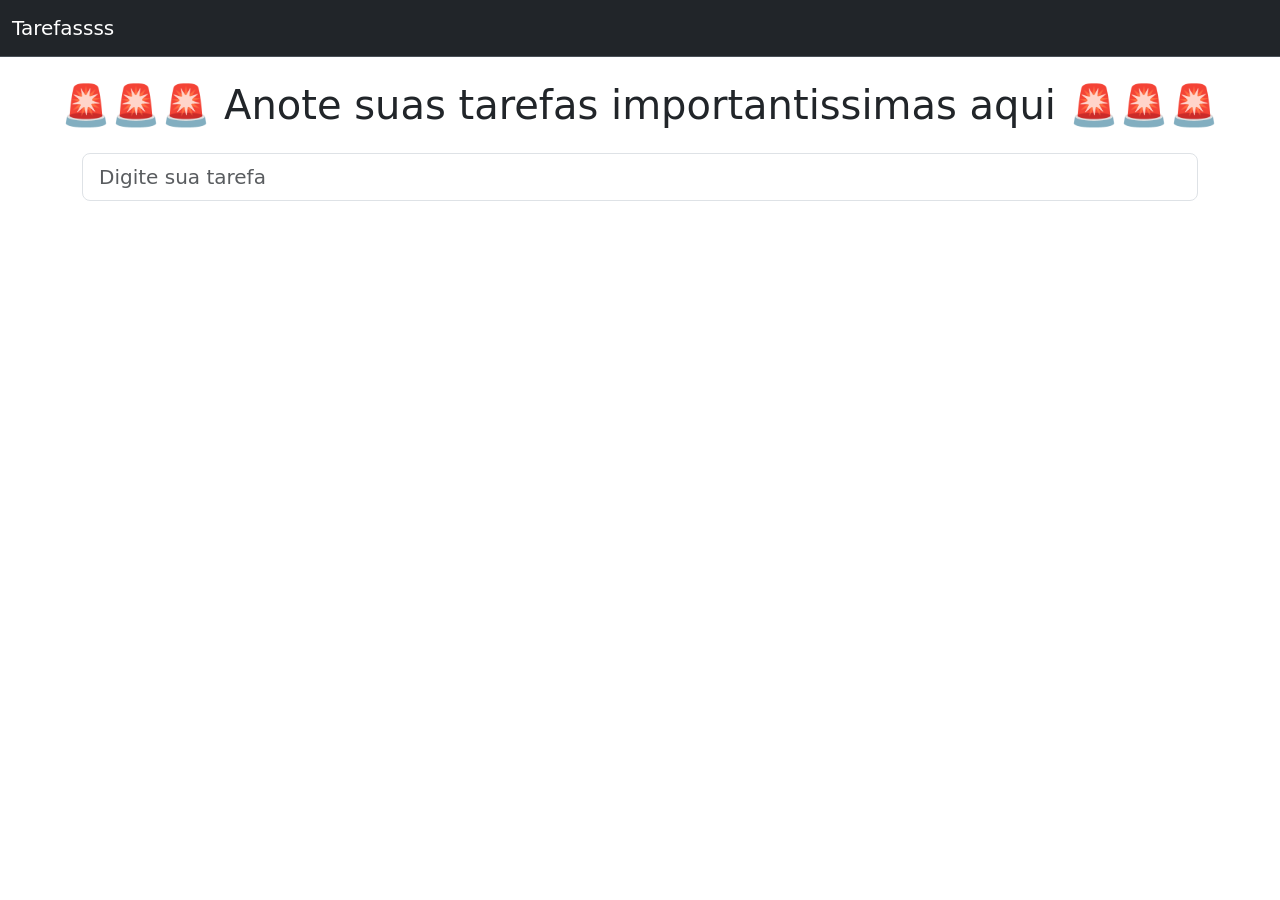
<file: Agenda/index.html>
<!DOCTYPE html>
<html lang="pt-br">

<head>
    <meta charset="UTF-8">
    <meta name="viewport" content="width=device-width, initial-scale=1.0">
    <title>TAREFA</title>
    <link href="https://cdn.jsdelivr.net/npm/bootstrap@5.3.0/dist/css/bootstrap.min.css" rel="stylesheet">
</head>

<body>
    <nav class="navbar bg-dark border-bottom border-body" data-bs-theme="dark">
        <div class="container-fluid">
            <a class="navbar-brand">Tarefassss</a>
        </div>
    </nav>

    <div class="container-fluid text-center mt-4">
        <h1>🚨🚨🚨 Anote suas tarefas importantissimas aqui 🚨🚨🚨 </h1>
    </div>
    <div class="input-group input-group-lg container mt-4">
        <input type="text" id="inputTarefa" class="form-control" placeholder="Digite sua tarefa">
    </div>

    <div class="container mt-4">
        <div id="listaTarefas"></div>
    </div>

    <script>
        const input = document.getElementById("inputTarefa");
        const lista = document.getElementById("listaTarefas");

        function adicionarTarefa() {
            const texto = input.value;

            const tarefa = document.createElement("div");
            tarefa.className = "card p-3 mt-2 bg-light";

            const titulo = document.createElement("p");
            titulo.innerText = texto;

            const btnBaixa = document.createElement("button");
            btnBaixa.type = "button";
            btnBaixa.innerText = "Baixa";
            btnBaixa.className = "btn btn-outline-success btn-sm me-1";

            btnBaixa.onclick = function () {
                btnBaixa.className = "btn btn-success btn-sm me-1";
                btnMedia.className = "btn btn-outline-warning btn-sm me-1";
                btnAlta.className = "btn btn-outline-danger btn-sm me-1";
            };

            const btnMedia = document.createElement("button");
            btnMedia.type = "button";
            btnMedia.innerText = "Média";
            btnMedia.className = "btn btn-outline-warning btn-sm me-1";

            btnMedia.onclick = function () {
                btnBaixa.className = "btn btn-outline-success btn-sm me-1";
                btnMedia.className = "btn btn-warning btn-sm me-1";
                btnAlta.className = "btn btn-outline-danger btn-sm me-1";
            };

            const btnAlta = document.createElement("button");
            btnAlta.type = "button";
            btnAlta.innerText = "Alta";
            btnAlta.className = "btn btn-outline-danger btn-sm me-1";

            btnAlta.onclick = function () {
                btnBaixa.className = "btn btn-outline-success btn-sm me-1";
                btnMedia.className = "btn btn-outline-warning btn-sm me-1";
                btnAlta.className = "btn btn-danger btn-sm me-1";
            };

            tarefa.appendChild(titulo);
            const grupo = document.createElement("div");
            grupo.className = "mt-2";

            grupo.appendChild(btnBaixa);
            grupo.appendChild(btnMedia);
            grupo.appendChild(btnAlta);

            tarefa.appendChild(titulo);
            tarefa.appendChild(grupo);

            lista.appendChild(tarefa);

            input.value = "";
        }

        input.addEventListener("keypress", function (e) {
            if (e.key === "Enter") {
                adicionarTarefa();
            }
        });
    </script>
</body>

</html>
</file>
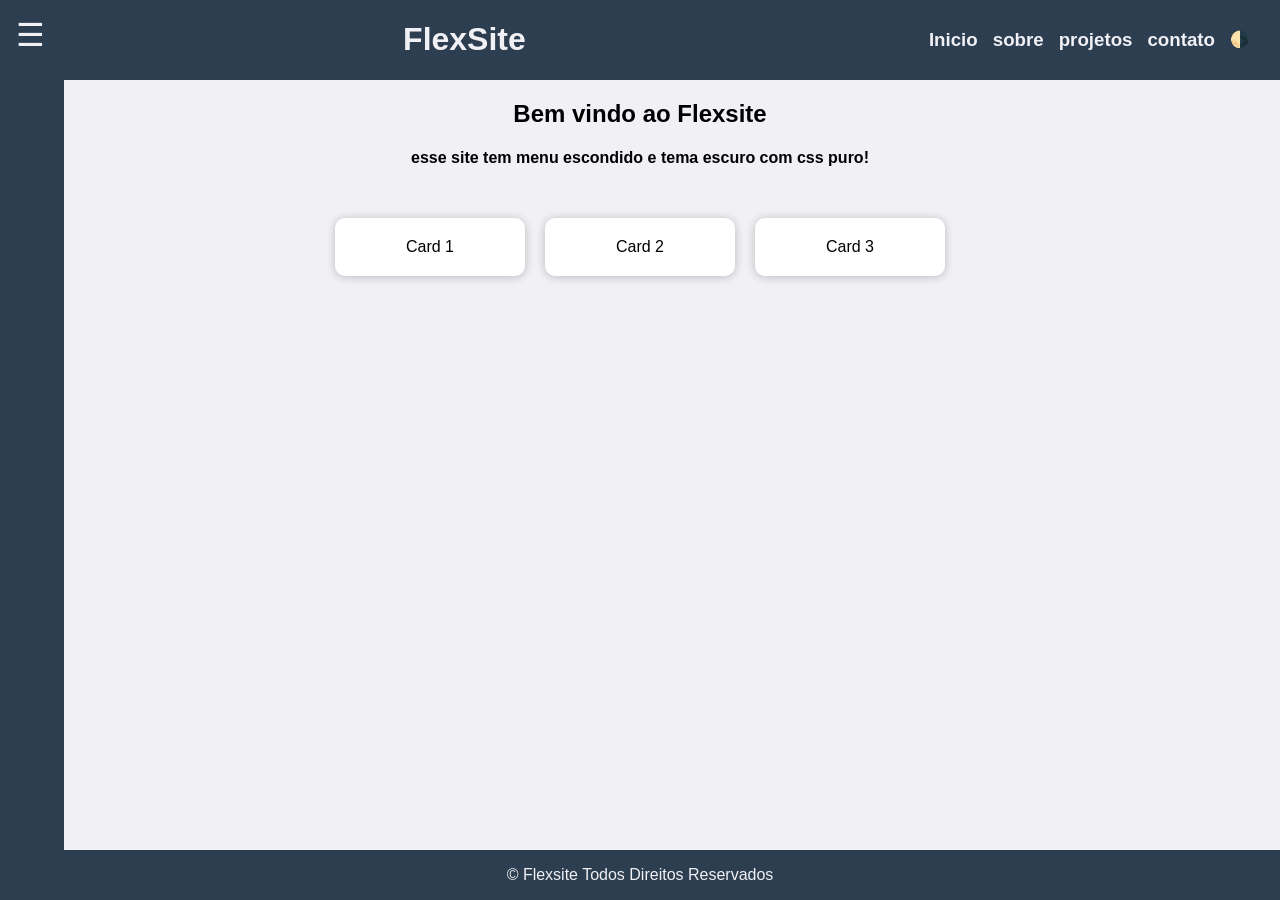
<file: Flexbox 30-03/index.html>
<!DOCTYPE html>
<html lang="PT-BR">

<head>
    <meta charset="UTF-8">
    <meta name="viewport" content="width=device-width, initial-scale=1.0">
    <title>FLexbox</title>
    <link rel="stylesheet" href="style.css">
</head>

<body>
    <input type="checkbox" id="tema">
    <div class="conteudo">
        <header>
            <H1 class="Titulo">FlexSite</H1>
            <div class="coisinhas">
                <h3>Inicio</h3>
                <h3>sobre</h3>
                <h3>projetos</h3>
                <h3>contato</h3>
                <label for="tema" class="coisinhas">
                    <div class="switch">🌓</div>
                </label>
            </div>
        </header>
        <article>
            <h2 class="meio">Bem vindo ao Flexsite</h2>
            <h4 class="meio">esse site tem menu escondido e tema escuro com css puro!</h4>
        </article>

            <input type="checkbox" id="menu-toggle" hidden>

            <label for="menu-toggle" class="hamburguer">☰</label>

            <nav class="menu">
                <a href="#">Início</a>
                <a href="#">Sobre</a>
                <a href="#">Projetos</a>
                <a href="#">Contato</a>
            </nav>
            <div class="container">
                <div class="card">Card 1</div>
                <div class="card">Card 2</div>
                <div class="card">Card 3</div>
            </div>
            <footer class="footer">
                <p>© Flexsite Todos Direitos Reservados</p>
            </footer>
    </div>
</body>

</html>
</file>
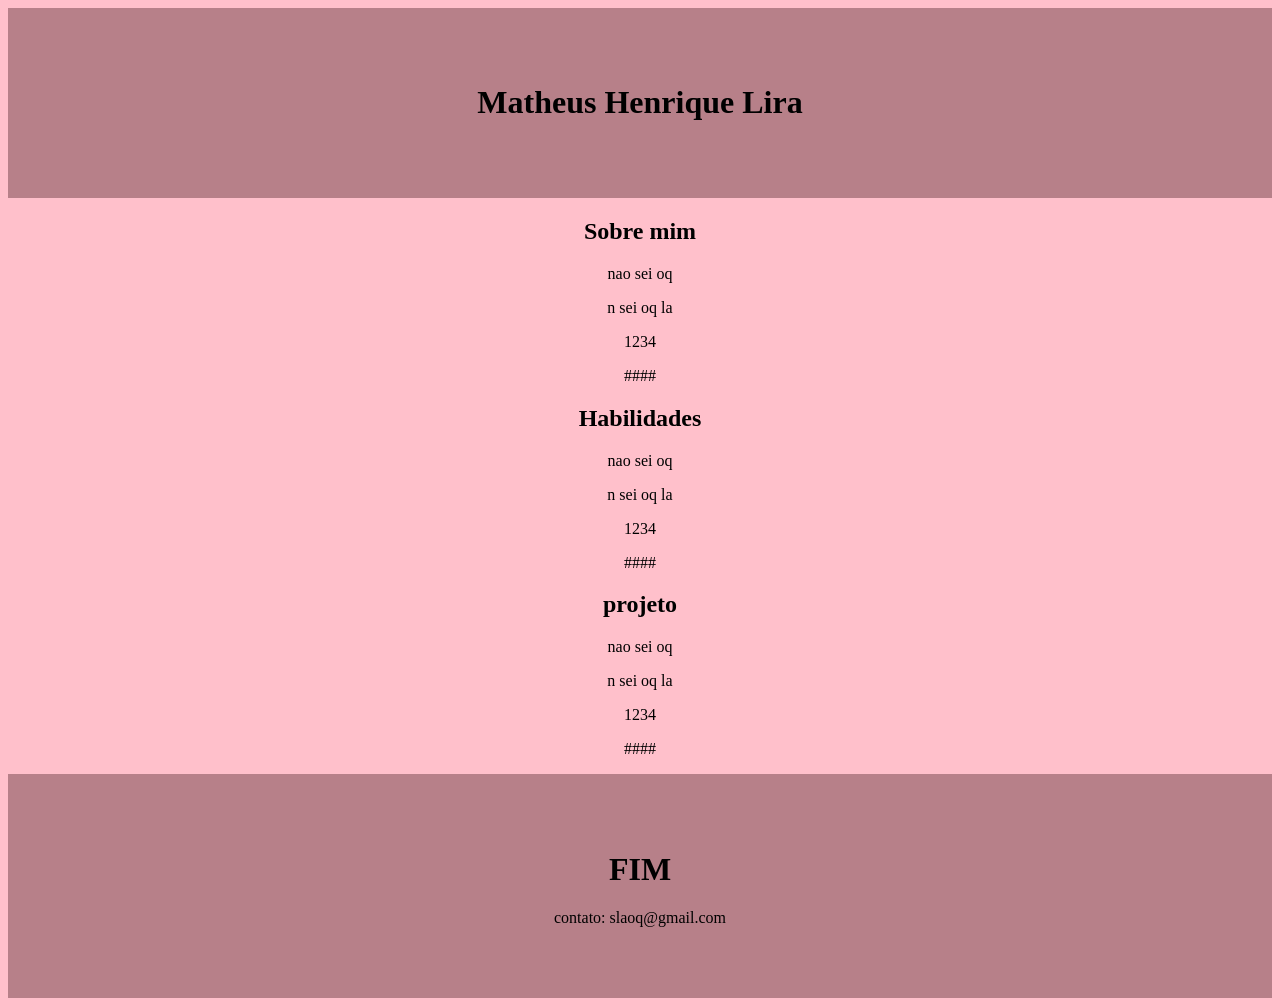
<file: perfil.html>
<!DOCTYPE html>
<html lang="pt-br">

<head>
    <meta charset="UTF-8">
    <meta name="viewport" content="width=device-width, initial-scale=1.0">
    <title>Perfil</title>
    <link rel="stylesheet" href="estilo.css">
</head>

<header class="topo">

    <body>
        <h1 class="titulo1">Matheus Henrique Lira</h1>
    </body>
</header>

<section class="sobremim">
    <h2 class="titulo2">Sobre mim</h2>
    <p>nao sei oq</p>
    <p>n sei oq la</p>
    <p>1234</p>
    <p>####</p>
</section>

<section class="skills">
    <h2 class="titulo2">Habilidades</h2>
    <p>nao sei oq</p>
    <p>n sei oq la</p>
    <p>1234</p>
    <p>####</p>
</section>

<section class="projetos">
    <h2 class="titulo2">projeto</h2>
    <p>nao sei oq</p>
    <p>n sei oq la</p>
    <p>1234</p>
    <p>####</p>
</section>

</html>

<footer class="chao">
    <h1>FIM</h1>
    <p>contato: slaoq@gmail.com</p>
</footer>
</file>
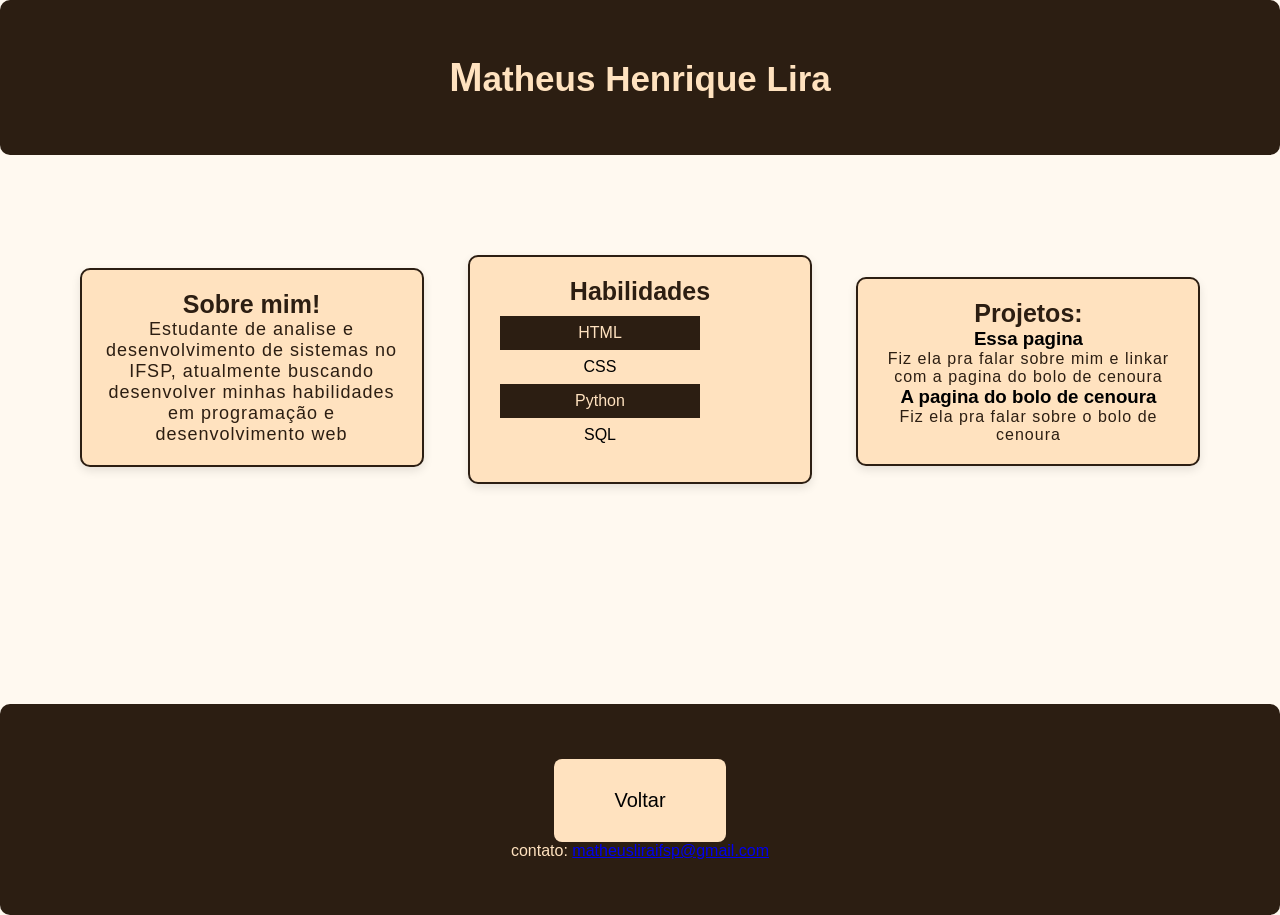
<file: Bolo/atv2/perfil.html>
<!DOCTYPE html>
<html lang="pt-br">

<head>
    <meta charset="UTF-8">
    <meta name="viewport" content="width=device-width, initial-scale=1.0">
    <title>Perfil</title>
    <link rel="stylesheet" href="estilo.css">
</head>

<body>
    <header class="topo">
        <h1 class="titulo1">Matheus Henrique Lira</h1>
    </header>
    <div class="caixas">
        <section class="caixa">
            <h2 class="titulos">Sobre mim!</h2>
            <p id="sobremim">Estudante de analise e desenvolvimento de sistemas no IFSP, atualmente buscando desenvolver
                minhas habilidades em programação e desenvolvimento web</p>
        </section>

        <section class="caixa">
            <h2 class="titulos">Habilidades</h2>
            <ul class="habilidades">
                <li>HTML</li>
                <li>CSS</li>
                <li>Python</li>
                <li>SQL</li>
            </ul>
        </section>

        <section class="caixa">
            <h2 class="titulos">Projetos:</h2>
            <h3>Essa pagina</h3>
            <p class="textinho">Fiz ela pra falar sobre mim e linkar com a pagina do bolo de cenoura</p>
            <h3>A pagina do bolo de cenoura</h3>
            <p class="textinho">Fiz ela pra falar sobre o bolo de cenoura</p>
        </section>
    </div>
    <footer class="chao">
        <a class="voltar" href="/Bolo/index.html">Voltar</a> <br>
        <p>contato: <a href="mailto:matheusliraifsp@gmail.com">matheusliraifsp@gmail.com</a></p>
    </footer>

</body>

</html>
</file>
<file: Flexbox 30-03/style.css>
body {
    display: flex;
    font-family: sans-serif;
    margin: 0;
    flex-direction: column;
    min-height: 100vh;
    padding: 0%;
    background-color: var(--cor-fundo);
}

header {
    display: flex;
    flex-direction: row;
    justify-content: space-between;
    background-color: var(--cor-azul);
}

.coisinhas {
    display: flex;
    gap: 15px;
    color: var(--cor-texto2);
    align-items: center;
    margin-right: 15px;
}

.Titulo {
    width: 100%;
    text-align: center;
    color: var(--cor-texto2);
}

.meio {
    text-align: center;
}

.footer {
    display: flex;
    margin-top: auto;
    justify-content: center;
    background-color: var(--cor-azul);
    color: var(--cor-texto2);
}

.container {
    display: flex;
    justify-content: center;
    gap: 20px;
    margin-top: 30px;
    flex-direction: row;
}

.card {
    background-color: var(--cor-cards);
    color: var(--cor-textocard);
    padding: 20px;
    width: 150px;
    text-align: center;
    border-radius: 10px;
    box-shadow: #00000038 0px 1px 10px;
}

.hamburguer {
    font-size: 2rem;
    cursor: pointer;
    position: fixed;
    top: 1rem;
    left: 1rem;
    z-index: 2;
    color: var(--cor-texto2);
}

.menu {
    position: fixed;
    top: 0;
    left: -200px;
    width: 200px;
    height: 100%;
    background: var(--cor-azul);
    color: var(--cor-texto2);
    display: flex;
    flex-direction: column;
    padding: 2rem;
    padding-top: 4rem;
    gap: 1rem;
    transition: left 0.3s ease;
}

#menu-toggle:checked~.menu {
    left: 0;
}

nav a {
    color: var(--cor-texto2);
    text-decoration: none;
    font-size: 1.2rem;
}

:root {
    --cor-fundo: #f0f0f5;
    --cor-texto1: black;
    --cor-texto2: #f0f0f5;
    --cor-azul: #2c3e50;
    --cor-cards: #ffffff;
    --cor-textocard: #000000;
}

#tema {
    position: absolute;
    opacity: 0;
    width: 0;
    height: 0;
}

#tema:checked~.conteudo {
    --cor-fundo: #2c3e50;
    --cor-texto1: #f0f0f5;
    --cor-azul: #1e2935;
}

.conteudo {
    background-color: var(--cor-fundo);
    color: var(--cor-texto1);
    min-height: 100vh;
    display: flex;
    flex-direction: column;
    transition: background 0.5s, color 0.5s;
}

.switch label {
    cursor: pointer;
    display: flex;
    align-items: center;
}

.switch{
    transition: transform 0.5s;
}
#tema:checked ~ .conteudo .switch {
    transform: rotate(0deg);
}

#tema:not(:checked) ~ .conteudo .switch {
    transform: rotate(900deg);
}

@keyframes girar {
  from { transform: rotate(180deg); }
  to   { transform: rotate(0deg); }
}
</file>
<file: estilo.css>
.topo,
.chao{
    background: rgba(175, 121, 130, 0.897);
    padding: 55px 25px;
    text-align:center;
}

*{
    justify-content: center;
    text-align: center;
}

body{
    background-color: pink
}
</file>
<file: Bolo/atv2/estilo.css>
*{
    margin: 0;
    padding: 0;
}

.topo,
.chao{
    background:  #2c1e12;
    padding: 55px 25px;
    text-align:center;
    border-radius: 10px;
    color: #ffe2bf ;
}

body{
    background-color: #fff9f0;
    font-family: 'Segoe UI', Tahoma, Geneva, Verdana, sans-serif;
}

.habilidades li:nth-child(odd){
    background-color:#2c1e12;
    color: #ffe2bf;
}
.habilidades{
    list-style: none;
    padding: 10px;
    width: 200px;
    border-radius: 8px;
    text-align: center;
}

.habilidades li{
    padding: 8px;
}

.titulos  {
    font-size: 25px;
    color: #2c1e12;
}

.titulo1{
    font-size: 35px;
    color: #ffe2bf;
}

.titulo1::first-letter{
    font-size: 40px;
    color: #ffe2bf;
}
.caixas{
    text-align: center;
    margin: 80px 0;
}

.caixa{
    display: inline-block;
    background: #ffe2bf;
    padding: 20px;
    border: 2px solid #2c1e12;
    border-radius: 10px;
    width: 300px;
    margin: 20px;
    box-shadow: 0 4px 10px rgba(0,0,0,0.1);
}

.voltar {
    display: inline-block;
    padding: 30px 60px;
    background-color: #ffe2bf;
    border-radius: 8px;
    font-size: 20px;
    border-radius: 8px;
    text-decoration: none;
    color:black;
    transition: transform 0.2s ease;
    font-family: 'Segoe UI', Tahoma, Geneva, Verdana, sans-serif;
}

.voltar:hover{
    cursor: pointer;
    transform: scale(1.1);
}   

#sobremim{
    color: #2c1e12;
    font-size: 18px;
    letter-spacing: 1px;
}

.textinho{
    color: #2c1e12;
    font-size: 16px;
    letter-spacing: 1px;
}

.chao{
    margin-top: 200px; 
}
</file>
